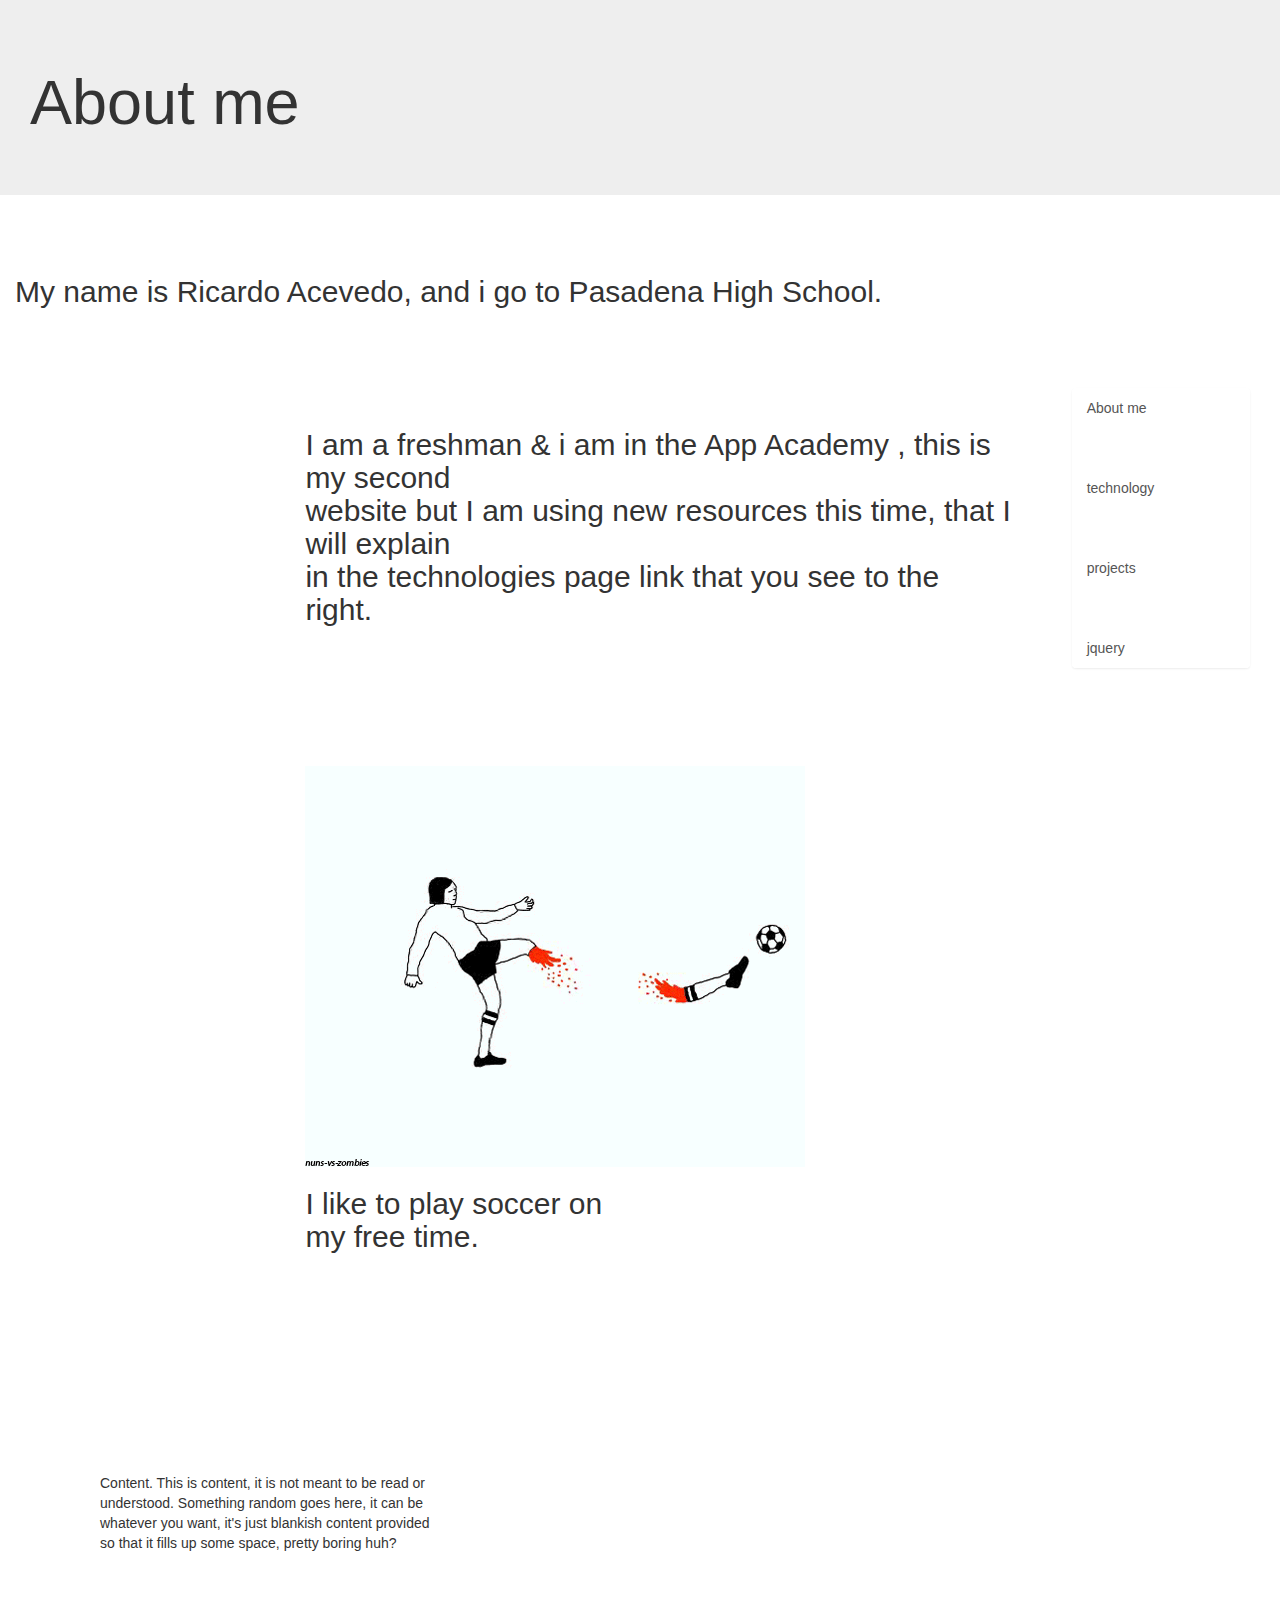
<file: public_html/index.html>
<!--Comment-->


<!--
To change this license header, choose License Headers in Project Properties.
To change this template file, choose Tools | Templates
and open the template in the editor.
-->
<html>
    <head>
        <title>TODO supply a title</title>
        <meta charset="UTF-8">
        <meta name="viewport" content="width=device-width, initial-scale=1.0">
        <link type="text/css" rel="stylesheet" href="css/bootstrap-theme.css">
        <link type="text/css" rel="stylesheet" href="css/bootstrap.css">
        <link type="text/css" rel="stylesheet" href="css/custom-style.css">
    </head>
    <body>
        <!--this is for the title on my home page-->
        <div class="jumbotron">
            <h1> About me </h1>
        </div>    
        <!---this is also so it can be organized-->
        <div class="row">
            <h2>My name is Ricardo Acevedo, and i go to Pasadena High School.</h2>
            <div class="col-xs-10">
                <div class="row">

                    <div class="col-xs-3"></div>
                    <div class="col-xs-9"> <h2> I am a freshman & i am in the App Academy , this is my second <br />
                            website but I am using new resources this time, that I will explain <br />
                            in the technologies page link that you see to the right. <br /> </h2> </div>
                </div>   
                <!---this is so it can be organized-->
                <div class="row">
                    <p></p>
                    <div class="col-xs-3"></div> 
                    <div class="col-xs-9"><img src="soccer.gif"> <h2>I like to play soccer on <br /> my free time. <br /> </h2></div>
                </div>
            </div>
            <!--this is so it  links to other pages-->
            <div class="col-xs-2">
                <nav class="list-group">
                    <!--these are for the links -->
                    <a class="list-group-item" href="index.html"> About me</a>
                    <a class="list-group-item" href="technology.html"> technology</a>
                    <a class="list-group-item" href="projects.html"> projects</a>
                    <a class="list-group-item" href="jquery.html"> jquery</a>
                </nav>                   
            </div>
        </div>
        <div class="container">            
            <div class="row">
                <div class="col-sm-4">Content. This is content, it is not meant to be read or understood. Something random goes here, it can be whatever you want, it's just blankish content provided so that it fills up some space, pretty boring huh?</div>
                <div class="col-sm-8">
                    <iframe width="600" height="338" src="http://www.youtube.com/embed/KgMt0dtr4Vc" frameborder="0" allowfullscreen></iframe>
                </div>
            </div>
    </body>
</html>
</file>
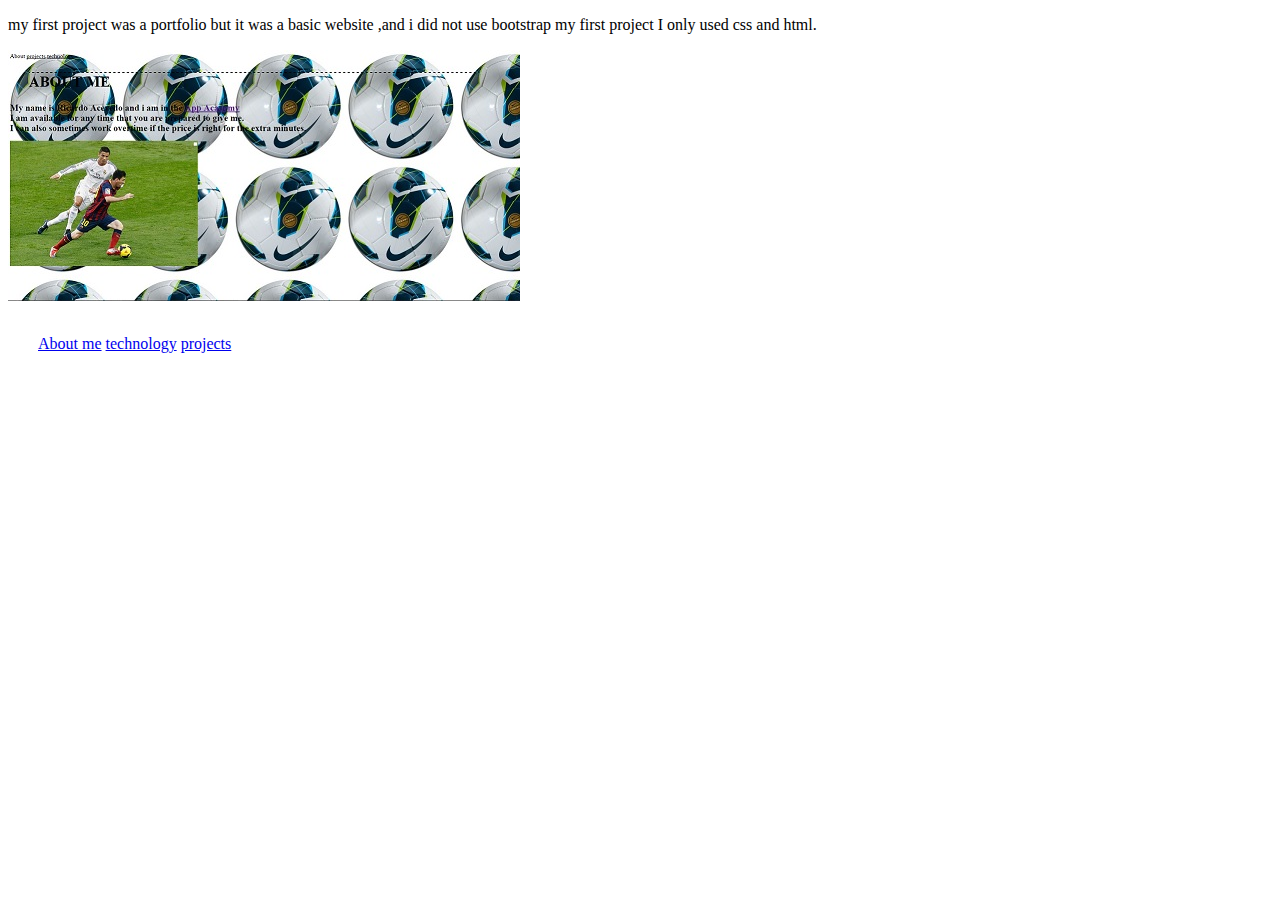
<file: public_html/projects.html>
<!DOCTYPE html>
<!--
To change this license header, choose License Headers in Project Properties.
To change this template file, choose Tools | Templates
and open the template in the editor.
-->
<html>
    <head>
        <title>TODO supply a title</title>
        <meta charset="UTF-8">
        <meta name="viewport" content="width=device-width, initial-scale=1.0">
        <link type="text/css" rel="stylesheet" href="css/custom-style.css">
        
    </head>
    <body id="projects">
        <p> my first  project was a portfolio but it was a basic website ,and i did not use bootstrap my first project I only used css and html.   </p>
        <img src="websiteexample.jpg">
        
          
                <div class="col-xs-2">
                    <nav class="list-group">
                       <!--these are for the links -->
                        <a class="list-group-item" href="index.html"> About me</a>
                        <a class="list-group-item" href="technology.html"> technology</a>
                        <a class="list-group-item" href="projects.html"> projects</a>
                    </nav>
                </div>
            
</html>
</file>
<file: public_html/css/custom-style.css>
body{
 background-image:url(http://blogs.transparent.com/language-news/files/2014/02/soccer.jpg) ;
}


div{
    border-style:none;
        border-width: 5px;
        padding:30px;
        border-color: #245269
}

.container{
    border-color:black;
}
.row{
    border-color:black;
}

.list-group-item{
    border:0;
    margin-top:40px;
    margin-bottom: 40px;
}

#projects{
    background-image: url("http://www.chronometry.ca/LooksNice/images/projects-splash3.jpg")
}

#technology{
    background-image: url("http://goldenworks.eu/images/finalfortune/bootstrap_html_css.png") 
}
</file>
